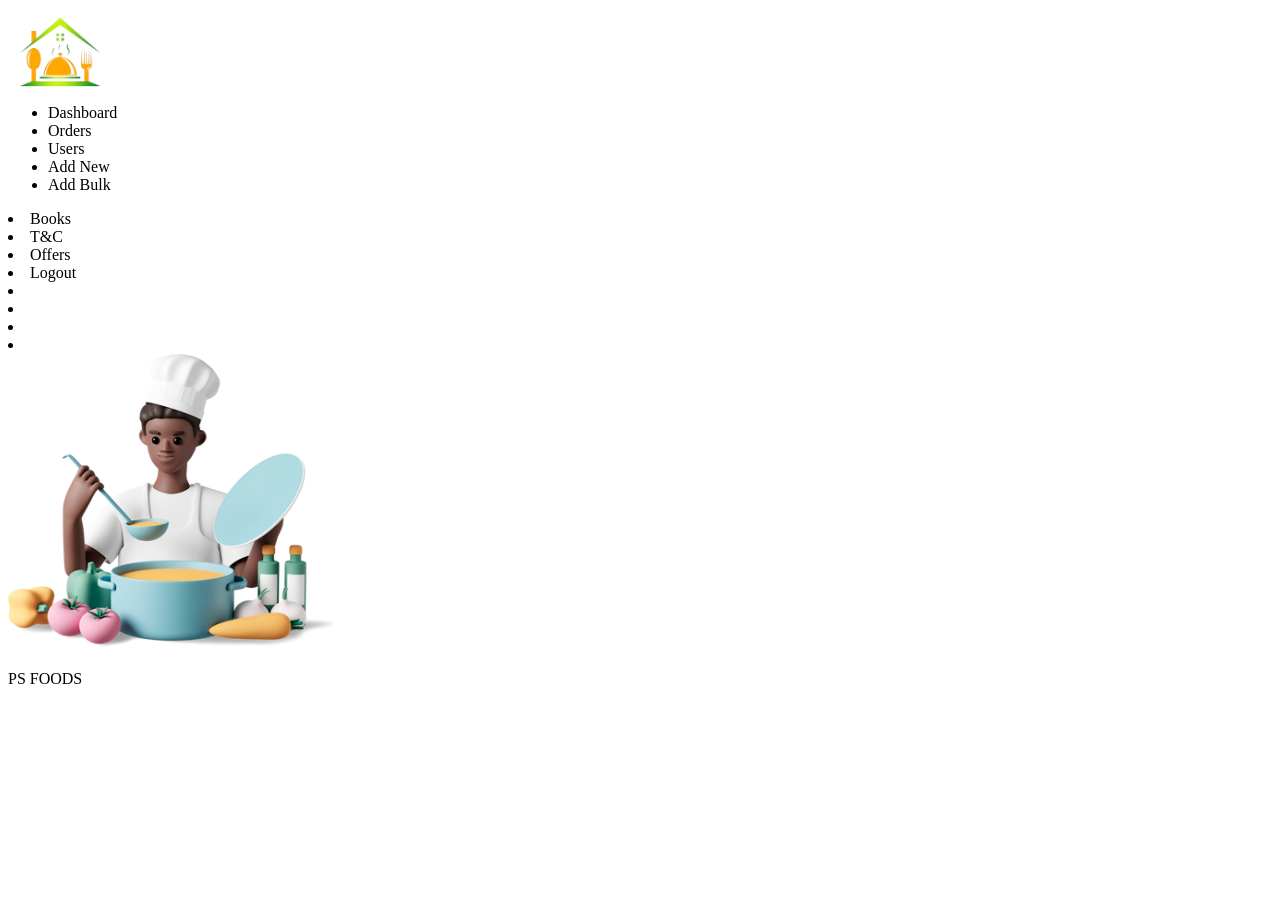
<file: src/app/home/home.component.html>
<!--<!DOCTYPE html>-->
<!--<html lang="en">-->
<!--<head>-->
<!--  <meta charset="UTF-8">-->
<!--  <meta name="viewport" content="width=device-width, initial-scale=1.0">-->
<!--  <title>Document</title>-->
<!--</head>-->
<!--<body>-->
<!--&lt;!&ndash;<img src="https://media.istockphoto.com/id/177373093/photo/indian-male-doctor.jpg?s=612x612&w=0&k=20&c=5FkfKdCYERkAg65cQtdqeO_D0JMv6vrEdPw3mX1Lkfg=" alt="">&ndash;&gt;-->

<!--<img src="../../assets/food.png" height="555" width="1280"/>-->
<!--</body>-->
<!--</html>-->
<app-dashboard></app-dashboard>


<div class="container-fluid">
  <div class="row">
    <nav id="sidebarMenu" class="col-md-3 col-lg-2 d-md-block bg-light sidebar collapse">
      <div class="position-sticky pt-3">
        <img src="../../assets/images-removebg-preview.png" height="80" width="100" class="img-img">
        <ul class="nav flex-column">

<!--          <img src="../../assets/images-removebg-preview.png" height="100" width="120"/>-->
          <li class="nav-item"><a class="nav-link active" aria-current="page" routerLink="/Dashboard/Home" routerLinkActive="active">Dashboard</a></li>
<!--          <li class="nav-item"><a class="nav-link active" aria-current="page" routerLink="/Dashboard/Dashboard" routerLinkActive="active">Dashboard</a></li>-->
          <li class="nav-item"><a class="nav-link active" aria-current="page" routerLink="/Dashboard/Orders" routerLinkActive="active">Orders</a></li>

          <li class="nav-item">
            <a class="nav-link active" aria-current="page" routerLink="/Dashboard/Users" routerLinkActive="active">Users</a>
            <!-- Dropdown for User options -->
            <div class="menu">
              <li class="nav-item"><a class="nav-link active" aria-current="page" routerLink="/Dashboard/Add New" routerLinkActive="active">Add New</a></li>
              <li class="nav-item"><a class="nav-link active" aria-current="page" routerLink="/Dashboard/Add Bulk" routerLinkActive="active">Add Bulk</a></li>
              <!--              <li class="nav-item"><a routerLink="/Dashboard/Add Bulk">Add Bulk</a>-->
              <!--              <a routerLink="/Dashboard/Add new">Add new</a>-->
            </div>
          </li>

          <li class="nav-item"><a class="nav-link active" aria-current="page" routerLink="/Dashboard/Books" routerLinkActive="active">Books</a></li>

          <li class="nav-item"><a class="nav-link active" aria-current="page" routerLink="/Dashboard/" routerLinkActive="active">T&C</a></li>

          <li class="nav-item"><a class="nav-link active" aria-current="page" routerLink="/Dashboard/" routerLinkActive="active">Offers</a></li>
          <li class="nav-item"><a class="nav-link active" aria-current="page" routerLink="/Dashboard/Login" routerLinkActive="active">Logout</a></li>

          <li class="nav-item">
            <a class="nav-link" href="#"><span data-feather="file"></span></a>
          </li>

          <li class="nav-item">
            <a class="nav-link" href="#"><span data-feather="shopping-cart"></span></a>
          </li>

          <li class="nav-item">
            <a class="nav-link" href="#"><span data-feather="bar-chart-2"></span></a>
          </li>

          <li class="nav-item">
            <a class="nav-link" href="#"><span data-feather="layers"></span></a>
          </li>
        </ul>
      </div>
    </nav>
  </div>
</div>

<div class="img-box">


  <img src="../../assets/chefs.png" height="300" width="340"/>
  <p>PS FOODS </p>
</div>
<!--  <div class="row">-->
<!--    <div class="position-sticky pt-3">-->
<!--      <div class="logo-container">-->
<!--        <img src="../../assets/chef-removebg-preview.png" height="200" width="200" class="logo"/>-->
<!--        <p>PS Food</p>-->
<!--      </div>-->
<!--      &lt;!&ndash; Rest of your sidebar content &ndash;&gt;-->

<!--    </div>-->
<!--  </div>-->
<!--</div>-->
</file>
